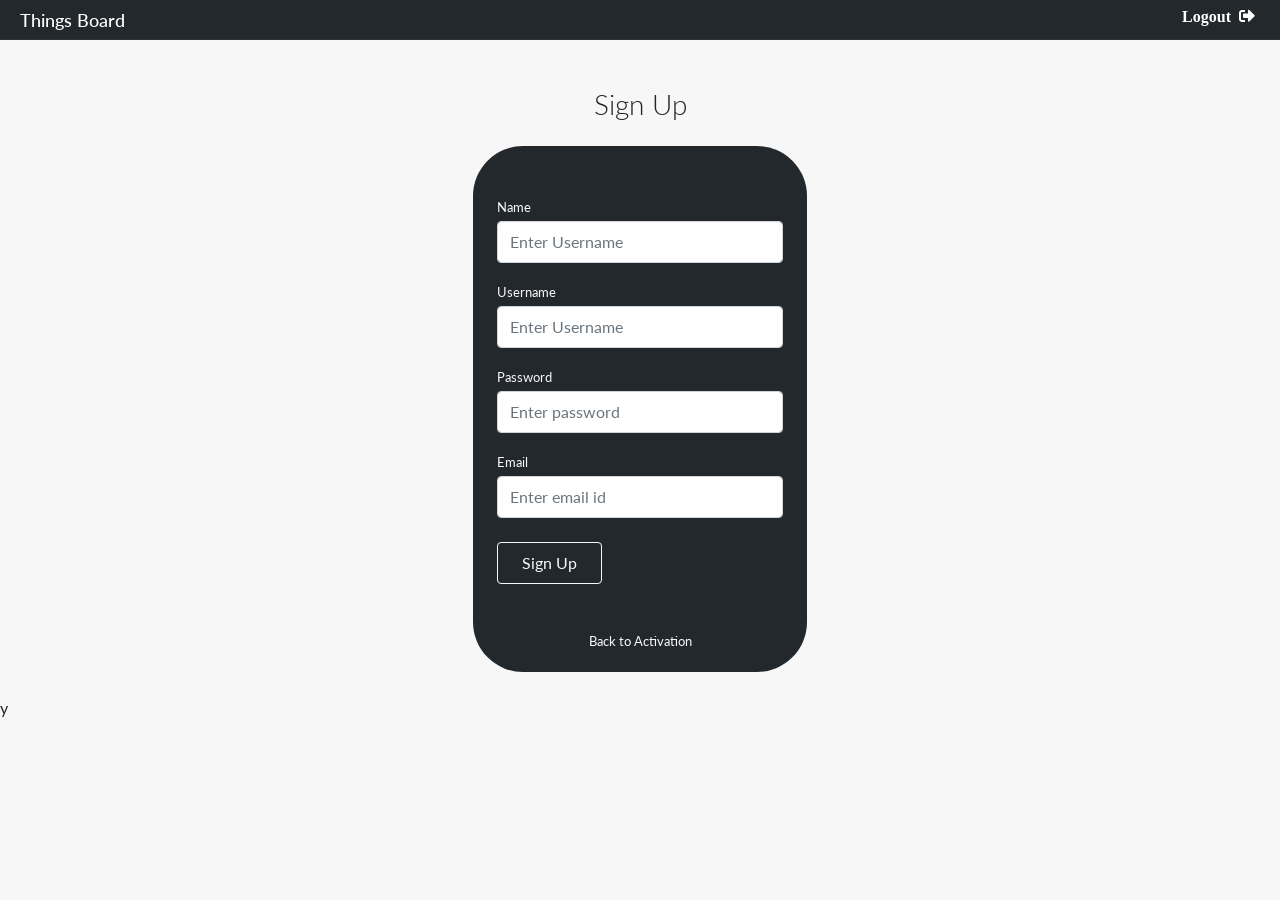
<file: src/main/resources/static/sign.html>
<!DOCTYPE html>
<html lang="en">

<head>
    <meta charset="UTF-8">
    <meta name="viewport" content="width=device-width, initial-scale=1.0">
    <title>Login | Medicine Stock</title>
    <link rel="stylesheet" href="bootstrap.min.css">
    <link rel="stylesheet" href="libs/fontawesome/css/all.min.css" />
    <link rel="stylesheet" type="text/css" href="libs/toastify.min.css">
    <link rel="stylesheet" href="style.css">
</head>
<body>
<nav style="border-bottom:1px solid #333 ;">
    <h6 class="float-left">Things Board</h6>
    <button class="btn float-right my-1 mr-3" style="color: #fff;border-radius:20px;font-family: Calibri;"
            onclick="location.href='login.html'"
    >
        <b>Logout<i class="fas fa-sign-out-alt ml-2"></i></b>
    </button>

</nav>
<div class="wrapper py-4" style="margin:auto">
   <!-- <div class="container-fluid">-->
        <div class="row justify-content-center">
            <div class="col-lg-4 px-5">
                <div class=""><h3 class="text-center font-weight-light my-4">Sign Up</h3></div>
                <div class="card shadow-lg border-0 mt-4" style="border-radius: 50px;overflow: hidden;">
                    <div class="card-body bg-theme text-light pt-5 px-4">
                        <form>

                            <div class="form-group">
                                <label class="small mb-1" for="name">Name</label>
                                <input class="form-control py-2" id="usrname" type="text" placeholder="Enter Username" />
                            </div>

                            <div class="form-group">
                                <label class="small mb-1" for="name">Username</label>
                                <input class="form-control py-2" id="name" type="text" placeholder="Enter Username" />
                            </div>
                            <div class="form-group">
                                <label class="small mb-1" for="password">Password</label>
                                <input class="form-control py-2" id="password" type="password" placeholder="Enter password" />
                            </div>
                            <div class="form-group">
                                <label class="small mb-1" for="email">Email</label>
                                <input class="form-control py-2" id="email" type="email" placeholder="Enter email id" />
                            </div>
                            <!--<div class="form-group">
                                <label class="small mb-1" for="ComName">Company Name</label>
                                <input class="form-control py-2" id="ComName" type="text" placeholder="Enter Company Name" />
                            </div>
                            <div class="form-group">
                                <label class="small mb-1" for="type">User type</label>
                                <input class="form-control py-2" id="type" type="text" placeholder="Enter User Type" />
                            </div>-->
                            <!-- <div class="form-group">
                                <div class="custom-control custom-checkbox">
                                    <input class="custom-control-input" id="rememberPasswordCheck" type="checkbox" />
                                    <label class="custom-control-label" for="rememberPasswordCheck">Remember password</label>
                                </div>
                            </div> -->
                            <div class="form-group d-flex align-items-center justify-content-between mt-4 mb-0">
                                <!--                                    <a class="small text-light" href="password.html">Forgot Password?</a>-->
                                <a class="btn btn-outline-light px-4 py-2" id="login" href="javascript:getLogin();" >Sign Up</a>
                            </div>
                            <div class="text-center text-light mt-5" >
                                <div class="small"><a href="userList.html" class="text-light" >Back to Activation</a></div>
                            </div>
                        </form>
                    </div>
                </div>

            </div>
        </div>
    <!--</div>-->
</div>y
<script src="sign.js"></script>
<script type="text/javascript" src="libs/toastify.js"></script>
</body>

</html>
</file>
<file: src/main/resources/static/style.css>
@import url('https://fonts.googleapis.com/css2?family=Lato:ital,wght@0,400;0,700;1,300&display=swap');

body{
    margin:0;
    padding: 0;
    background-color: #f7f7f7;
    font-family: 'Lato', sans-serif;
}
*{
    box-sizing: border-box;
}
.wrapper{
    margin-left: 180px;
}
.orderPlace{
    margin-left: 180px;
}
.myBox{
    background-color: #f1f1f1;
    padding:20px;
    border: 1px solid #ddd;
    
}
.myTable{
    width: 100%;
    max-width: 100%;
    margin-bottom: 1rem;
    border:1px solid #ddd;
    background-color:#333333;

}
.myTable thead{

    border-bottom: 1px solid #ddd;
    background-color:#333333;
    color:#fff;
}
.myTable thead tr th{
    padding:7px 15px;
    background-color:#515252;
}
.myTable tbody tr td{
    padding:7px 15px;
    background-color:#515252;
    color:#fff;
}
tbody tr:nth-child(even){
    background-color: #fff;
}
.myBtn{
    padding:5px 20px;
    border: 1px solid #ccc;
    border-bottom: 2px solid #ccc;
    background-color: #eee;
    border-radius: 5px;
    color: #555;
    outline: none;
}
.flex{
    display: flex;
    justify-content: space-between;
    align-items: center;
}
/* .myBtn:hover{
    box-shadow: 0 2px 5px 0px rgba(0,0,0,0.1);
} */
.myselect{
    padding:5px 10px;
    border: 1px solid #ccc;
    background-color: #fff;
    border-radius: 5px;
    color: #555;
    outline: none;
}
#add{
    /* cursor: not-allowed; */
    padding:5px 20px;
    border: 1px solid #23282d;
    background: #23282d;
    border-radius: 20px;
    color: #fff;
    outline: none;
    font-family: 'Calibri';
    font-weight: 600;
    cursor: pointer;
    width:90px
}
.wrapper{
    padding:10px
}
.field{
    border: 1px solid #ddd;
    padding:5px 10px;
}
.field:focus{
    outline: none;
}
nav{
    height: 40px;
    width: 100%;
    background-color: #23282d;
    color: #fff;
    padding-left: 20px;
    position: relative;
    z-index: 2;
}
nav h6{
    line-height: 40px;
    font-size: 18px;
}
.sideNavbar{
    width:210px;
    height: 100%;
    background-color: #222d32;
    position: fixed;
    left: 0;
    top: 0;
    z-index: 1;
    color: #fff;
    padding-top: 60px;
}
.sideNavbar ul{
    padding:0;
    margin: 0;
}
.sideNavbar ul li{
    list-style: none;
    color: #eee;
}
.sideNavbar ul li a{
    text-decoration: none;
    color: #eee;
}
.myActive{
    color: #fff;
    cursor: pointer;
}
.sideNavbar ul li{
    padding: 10px 25px 10px 15px;
    font-size: 14px;
    cursor: pointer;
}
.sideNavbar ul li.header,.sideNavbar ul li.header:hover{
    color: gray;
    background: #1a2226;
    font-size: 12px;
}
.sideNavbar ul li:hover{
    background: #1e282c;
}
.sideActive{
    border-left:3px solid dodgerblue;
    background: #1e282c;
}

.myflex{
    display: flex;
    justify-content: flex-start;
    align-self: center;
    padding:10px 5px
}
@media(max-width:1100px){
    .inputDiv{
        flex-direction: column;
    }
}
.submenu{
    background-color: #32373c;
    height: 0px;
    overflow: hidden;
    transition: 0.5s;
}
.activeLink{
    color: #fff;
}
#sizeValue{
    padding:5px 15px;
}
.btn{
    padding:0px 8px;
}
.increase,.decrease{
    background-color: #fff; 
    min-width:20px;
    border:1px solid #ddd
}
.increase:hover,.decrease:hover{
    background-color: #ddd;
    box-shadow: 0px 0px 10px #999 inset;
    cursor: pointer;
}
input::-webkit-outer-spin-button,
input::-webkit-inner-spin-button {
  -webkit-appearance: none;
  margin: 0;
}

/* Firefox */
input[type=number] {
  -moz-appearance: textfield;
}
.smallBox{
    height: 150px;
    width: 200px;
    border-radius: 10px;
    background-color: #fff;
    padding:20px;
    border:1px solid #ddd;
    border-left:4px solid dodgerblue;
    display: flex;
    justify-content: space-around;
    align-items: center;
    margin:auto;
    margin-top: 40px;
}
.in{
    border-left:4px solid dodgerblue;
}
.out{
    border-left:4px solid tomato;
}
nav button{
    background: none;
}
.bg-theme{
    background-color: #23282d;
}
.flexSep{
    display: flex;
    justify-content: space-between;
    align-items: center;
}
.flexSep input{
    margin-left:10px
}
/** popup **/

#myPopup{
    background: #f1f1f1;
    border-radius: 5px;
    border:1px solid #ddd;
    overflow: hidden;
    position: absolute;
    top:50%;
    left:50%;
    transform: translate(-50%,-50%);
    z-index: 6;
    display: none;
}
#backCover{
    position: absolute;
    top:0;
    left: 0;
    background-color: rgba(0,0,0,0.2);
    height: 100%;
    width: 100%;
    z-index: 5;
    display: none;
}
.popupHeader{
    background-color: #23282d;
    color: #fff;
    padding:10px 30px;
}
.popupBody{
    padding:20px 40px;
}

/** End **/
</file>
<file: src/main/resources/static/libs/toastify.min.css>
/**
 * Minified by jsDelivr using clean-css v4.2.3.
 * Original file: /npm/toastify-js@1.9.3/src/toastify.css
 *
 * Do NOT use SRI with dynamically generated files! More information: https://www.jsdelivr.com/using-sri-with-dynamic-files
 */
/*!
 * Toastify js 1.9.3
 * https://github.com/apvarun/toastify-js
 * @license MIT licensed
 *
 * Copyright (C) 2018 Varun A P
 */
.toastify{padding:12px 20px;color:#fff;display:inline-block;box-shadow:0 3px 6px -1px rgba(0,0,0,.12),0 10px 36px -4px rgba(77,96,232,.3);background:-webkit-linear-gradient(315deg,#73a5ff,#5477f5);background:linear-gradient(135deg,#73a5ff,#5477f5);position:fixed;opacity:0;transition:all .4s cubic-bezier(.215,.61,.355,1);border-radius:2px;cursor:pointer;text-decoration:none;max-width:calc(50% - 20px);z-index:2147483647}.toastify.on{opacity:1}.toast-close{opacity:.4;padding:0 5px}.toastify-right{right:15px}.toastify-left{left:15px}.toastify-top{top:-150px}.toastify-bottom{bottom:-150px}.toastify-rounded{border-radius:25px}.toastify-avatar{width:1.5em;height:1.5em;margin:-7px 5px;border-radius:2px}.toastify-center{margin-left:auto;margin-right:auto;left:0;right:0;max-width:fit-content;max-width:-moz-fit-content}@media only screen and (max-width:360px){.toastify-left,.toastify-right{margin-left:auto;margin-right:auto;left:0;right:0;max-width:fit-content}}
/*# sourceMappingURL=/sm/40f738e33ed5dbe7907b48c3be4b63e977eab6cb49c8df4f76f3edc3f1f2fb0d.map */
</file>
